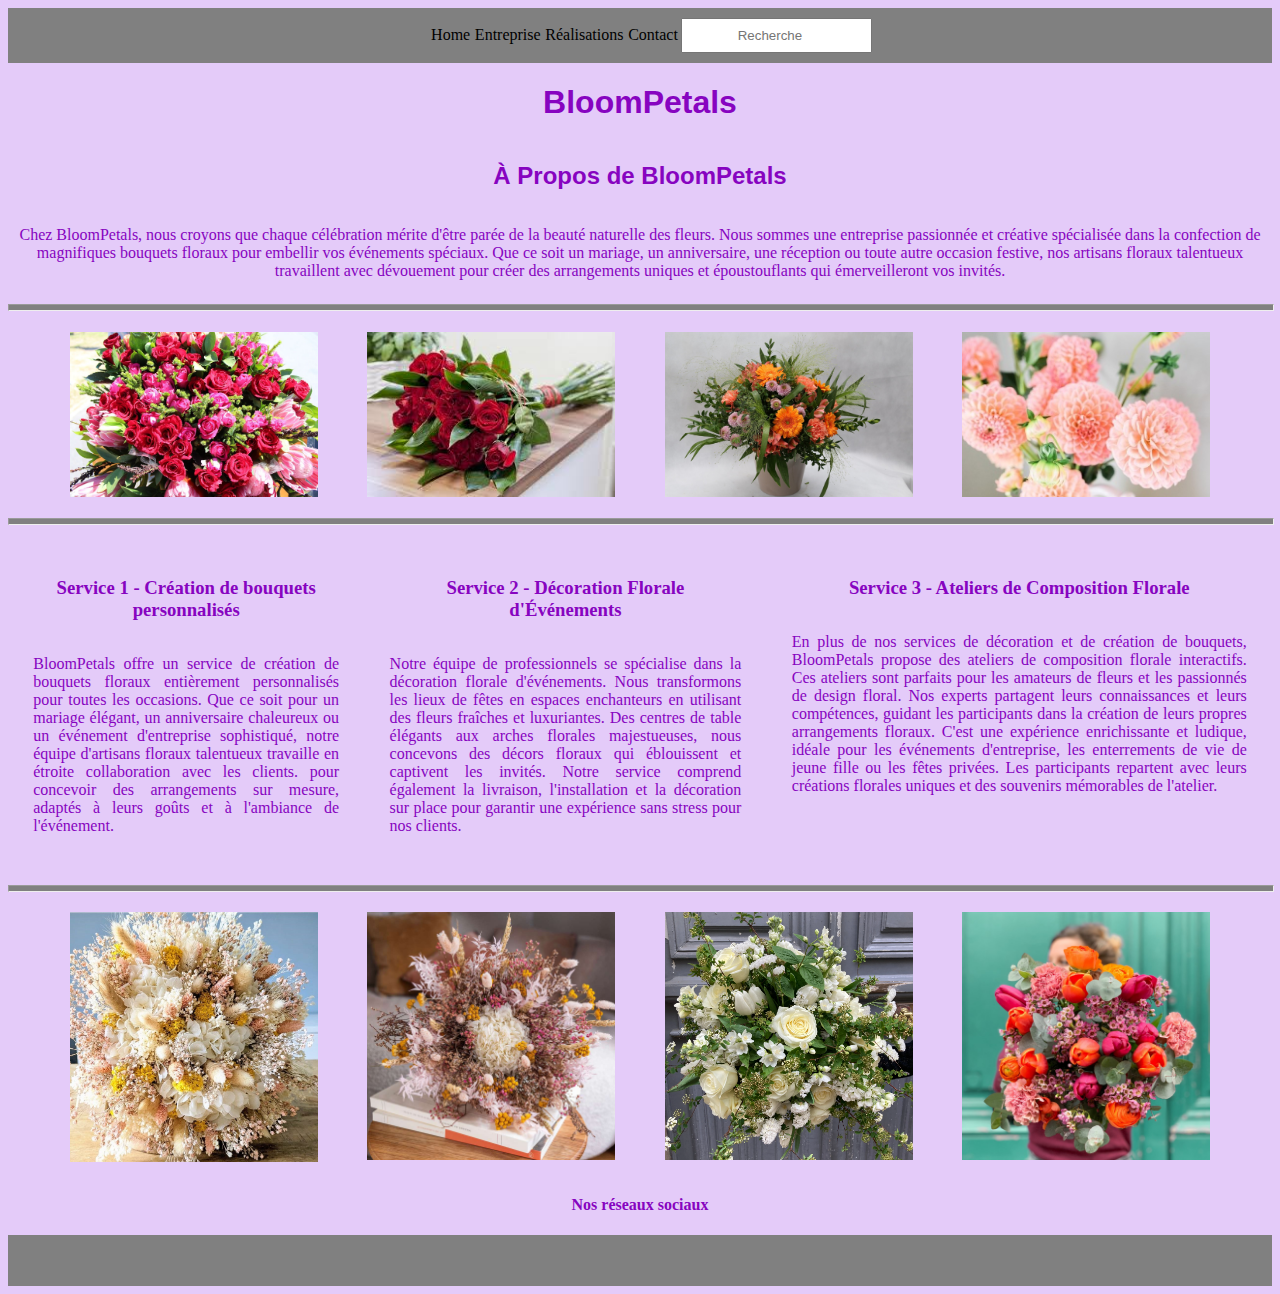
<file: bloompetals/index.html>
<!DOCTYPE html>
<html lang="fr">
<head>
    <meta charset="UTF-8">
    <meta name="viewport" content="width=device-width, initial-scale=1.0">
    <title>BloomPetals</title>
    <link rel="stylesheet" href="styles.css">
</head>
<body>
    <header>
        <nav>
            <ul>
                <li><a href="index.html">Home</a></li>
                <li><a href="entreprise.html">Entreprise</a></li>
                <li><a href="realisations.html">Réalisations</a></li>
                <li><a href="contact.html">Contact</a></li>
            </ul>
        </nav>
        <input type="search" name="barreDeRecherche" id="" placeholder="Recherche">
    </header>
    <main>
        <h1>BloomPetals</h1>
        <div>
            <h2>À Propos de BloomPetals</h2>
            <p>
                Chez BloomPetals, nous croyons que chaque célébration mérite d'être parée de la beauté
                naturelle des fleurs. Nous sommes une entreprise passionnée et créative spécialisée dans
                la confection de magnifiques bouquets floraux pour embellir vos événements spéciaux. Que
                ce soit un mariage, un anniversaire, une réception ou toute autre occasion festive, nos
                artisans floraux talentueux travaillent avec dévouement pour créer des arrangements
                uniques et époustouflants qui émerveilleront vos invités.
            </p>
        </div>
        <hr class="separator" />
        <div class="images">
            <img src="images/image1.jpg">
            <img src="images/image4.jpg">
            <img src="images/image5.jpg">
            <img src="images/image10.jpg">
        </div>
        <hr class="separator" />
        <div class="services">
            <div>
                <h3>Service 1 - Création de bouquets personnalisés</h3>
                <p>
                    BloomPetals offre un service de création de
                    bouquets floraux entièrement personnalisés pour toutes les occasions. Que ce soit pour un
                    mariage élégant, un anniversaire chaleureux ou un événement d'entreprise sophistiqué,
                    notre équipe d'artisans floraux talentueux travaille en étroite collaboration avec les clients.
                    pour concevoir des arrangements sur mesure, adaptés à leurs goûts et à l'ambiance de
                    l'événement.
                </p>
            </div>
            <div>
                <h3>Service 2 - Décoration Florale d'Événements</h3>
                <p> Notre équipe de professionnels se spécialise dans
                la décoration florale d'événements. Nous transformons les lieux de fêtes en espaces
                enchanteurs en utilisant des fleurs fraîches et luxuriantes. Des centres de table élégants aux
                arches florales majestueuses, nous concevons des décors floraux qui éblouissent et
                captivent les invités. Notre service comprend également la livraison, l'installation et la
                décoration sur place pour garantir une expérience sans stress pour nos clients.
                </p>
            </div>
            <div>
                <h3>Service 3 - Ateliers de Composition Florale</h3>
                <p>En plus de nos services de décoration et de création
                de bouquets, BloomPetals propose des ateliers de composition florale interactifs. Ces
                ateliers sont parfaits pour les amateurs de fleurs et les passionnés de design floral. Nos
                experts partagent leurs connaissances et leurs compétences, guidant les participants dans
                la création de leurs propres arrangements floraux. C'est une expérience enrichissante et
                ludique, idéale pour les événements d'entreprise, les enterrements de vie de jeune fille ou
                les fêtes privées. Les participants repartent avec leurs créations florales uniques et des
                souvenirs mémorables de l'atelier.
                </p>
            </div>
        </div>
        <hr class="separator" />
        <div class="images">
            <img src="images/images.f1.jpg">
            <img src="images/imagef3.jpg">
            <img src="images/imagef2.webp">
            <img src="images/image.f2.avif">
        </div>
        <div>
            <h4>Nos réseaux sociaux</h4>
        </div>
    </main>

    <footer>
        <div class="logosSocialMedia">
            
        </div>
    </footer>
</body>
</html>
</file>
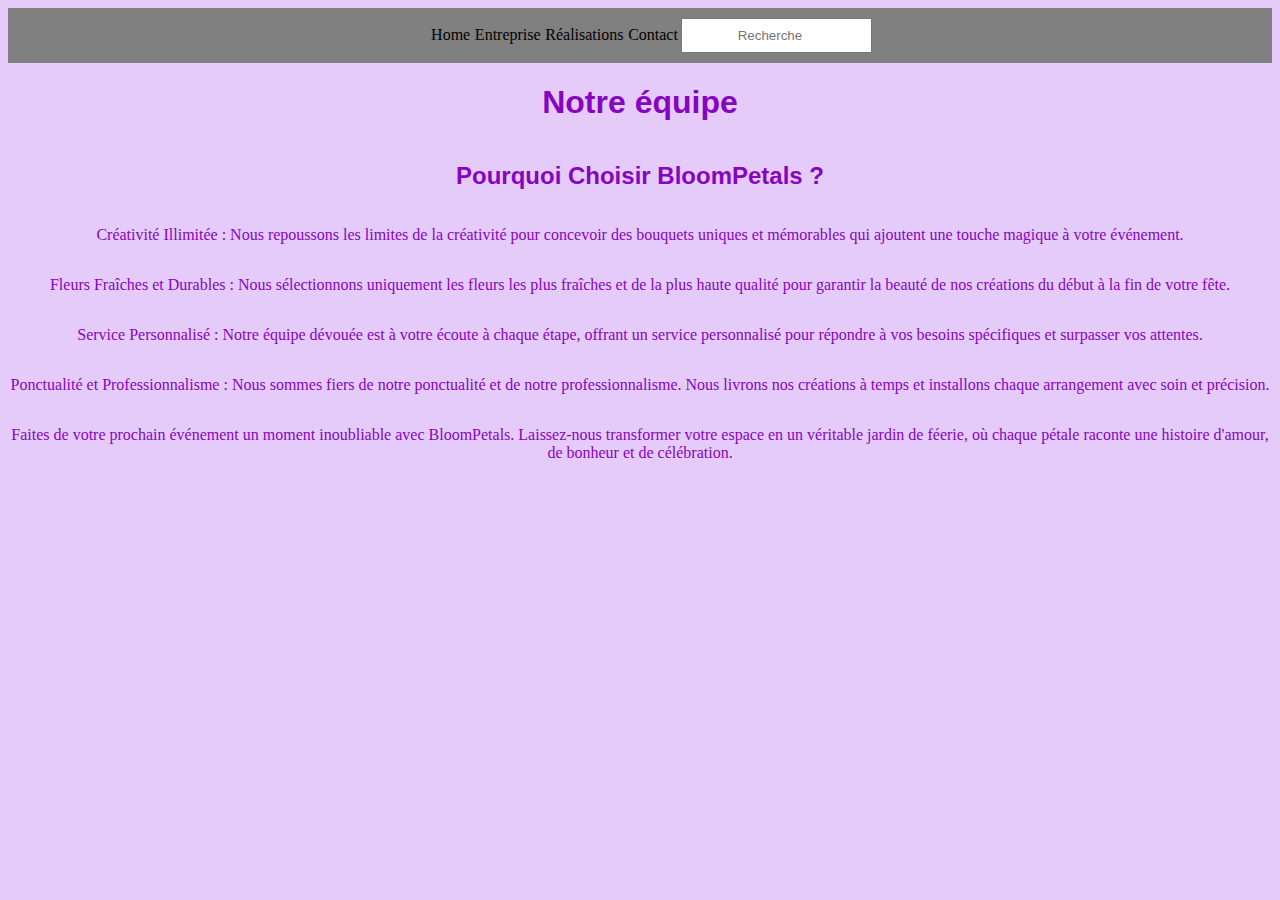
<file: bloompetals/entreprise.html>
<!DOCTYPE html>
<html lang="fr">
<head>
    <meta charset="UTF-8">
    <meta name="viewport" content="width=device-width, initial-scale=1.0">
    <title>BloomPetals</title>
    <link rel="stylesheet" href="styles.css">
</head>
<body>
    <header>
        <nav>
            <ul>
                <li><a href="index.html">Home</a></li>
                <li><a href="entreprise.html">Entreprise</a></li>
                <li><a href="realisations.html">Réalisations</a></li>
                <li><a href="contact.html">Contact</a></li>
            </ul>
        </nav>
        <input type="search" name="barreDeRecherche" id="" placeholder="Recherche">
    </header>
    <main>
        <h1>Notre équipe</h1>
        <div>
            <h2>Pourquoi Choisir BloomPetals ?</h2>
                <p>Créativité Illimitée : Nous repoussons les limites de la créativité pour concevoir des
                bouquets uniques et mémorables qui ajoutent une touche magique à votre
                événement.</p>

                <p>Fleurs Fraîches et Durables : Nous sélectionnons uniquement les fleurs les plus
                fraîches et de la plus haute qualité pour garantir la beauté de nos créations du début
                à la fin de votre fête.</p>

                <p>Service Personnalisé : Notre équipe dévouée est à votre écoute à chaque étape,
                offrant un service personnalisé pour répondre à vos besoins spécifiques et surpasser
                vos attentes.</p>

                <p>Ponctualité et Professionnalisme : Nous sommes fiers de notre ponctualité et de
                notre professionnalisme. Nous livrons nos créations à temps et installons chaque
                arrangement avec soin et précision.</p>
                
                <p>Faites de votre prochain événement un moment inoubliable avec BloomPetals. Laissez-nous
                transformer votre espace en un véritable jardin de féerie, où chaque pétale raconte une
                histoire d'amour, de bonheur et de célébration.</p>
        </div>
    </main>
</file>
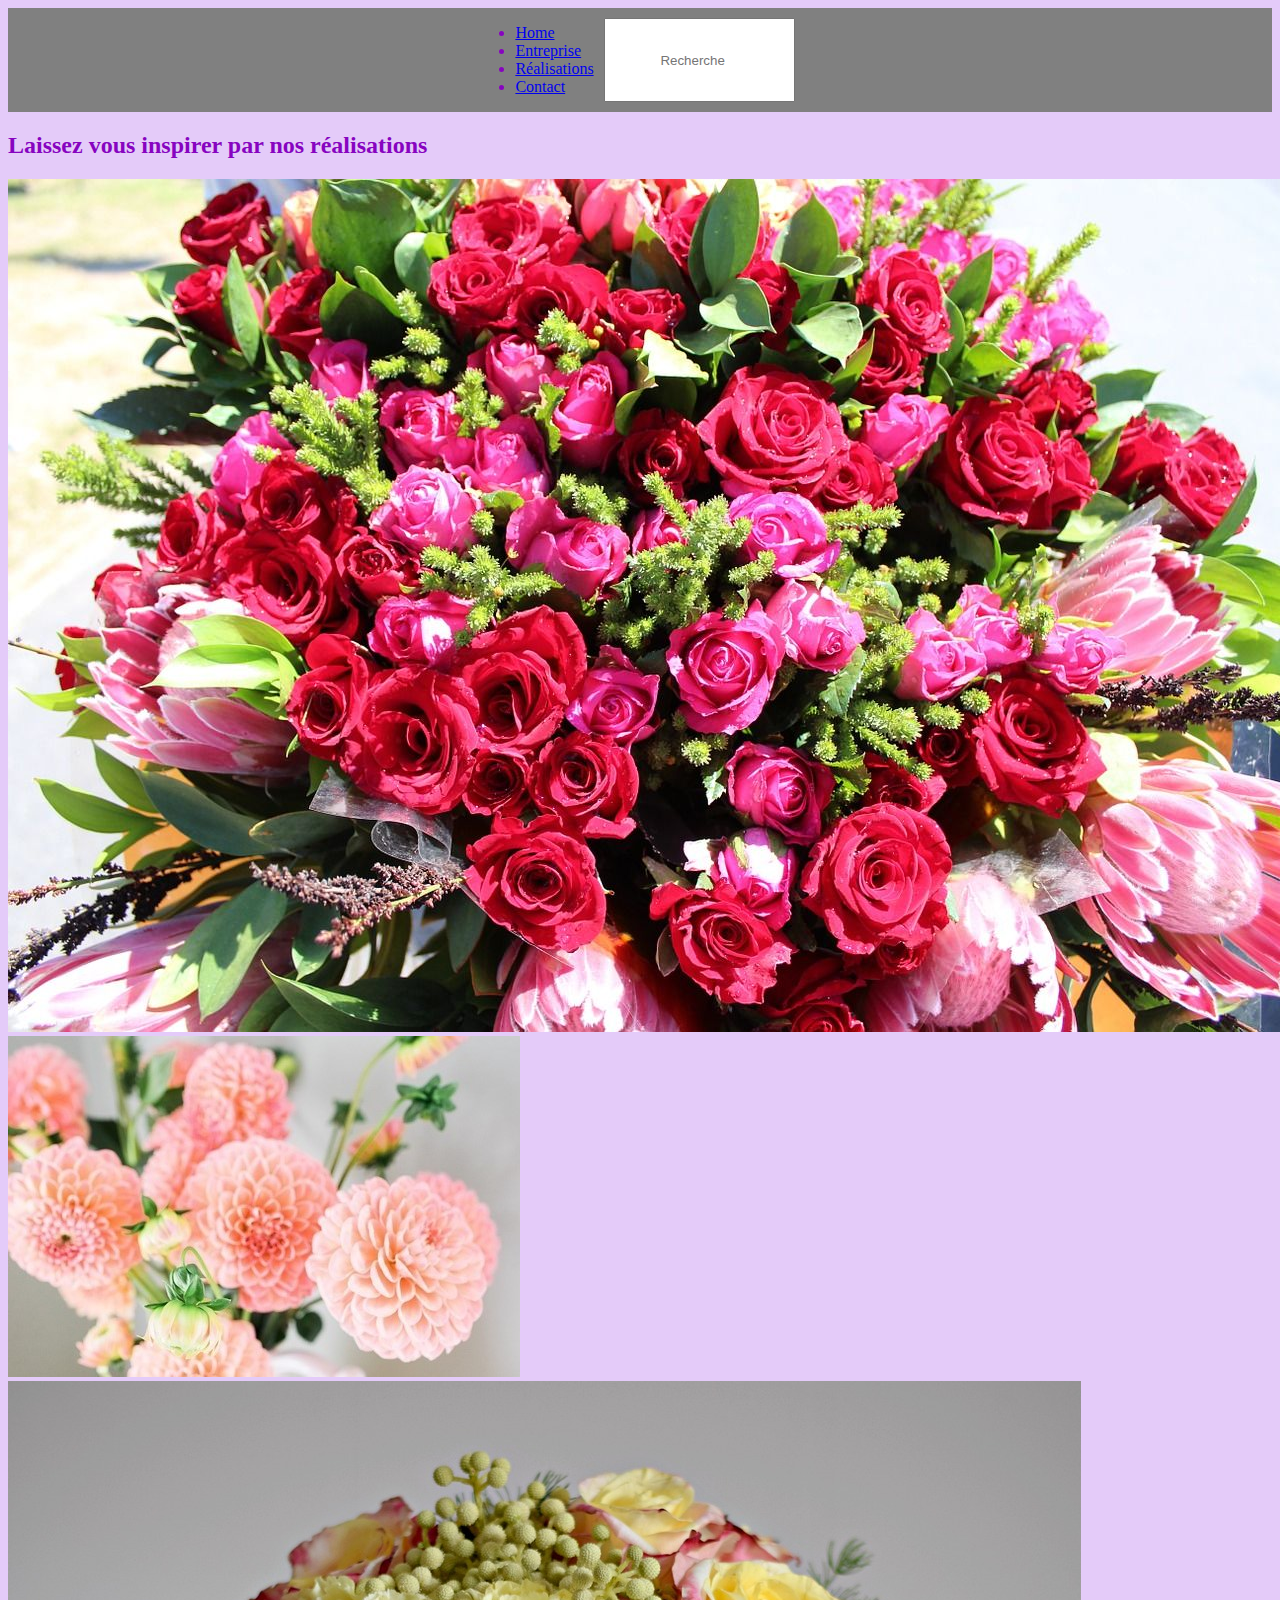
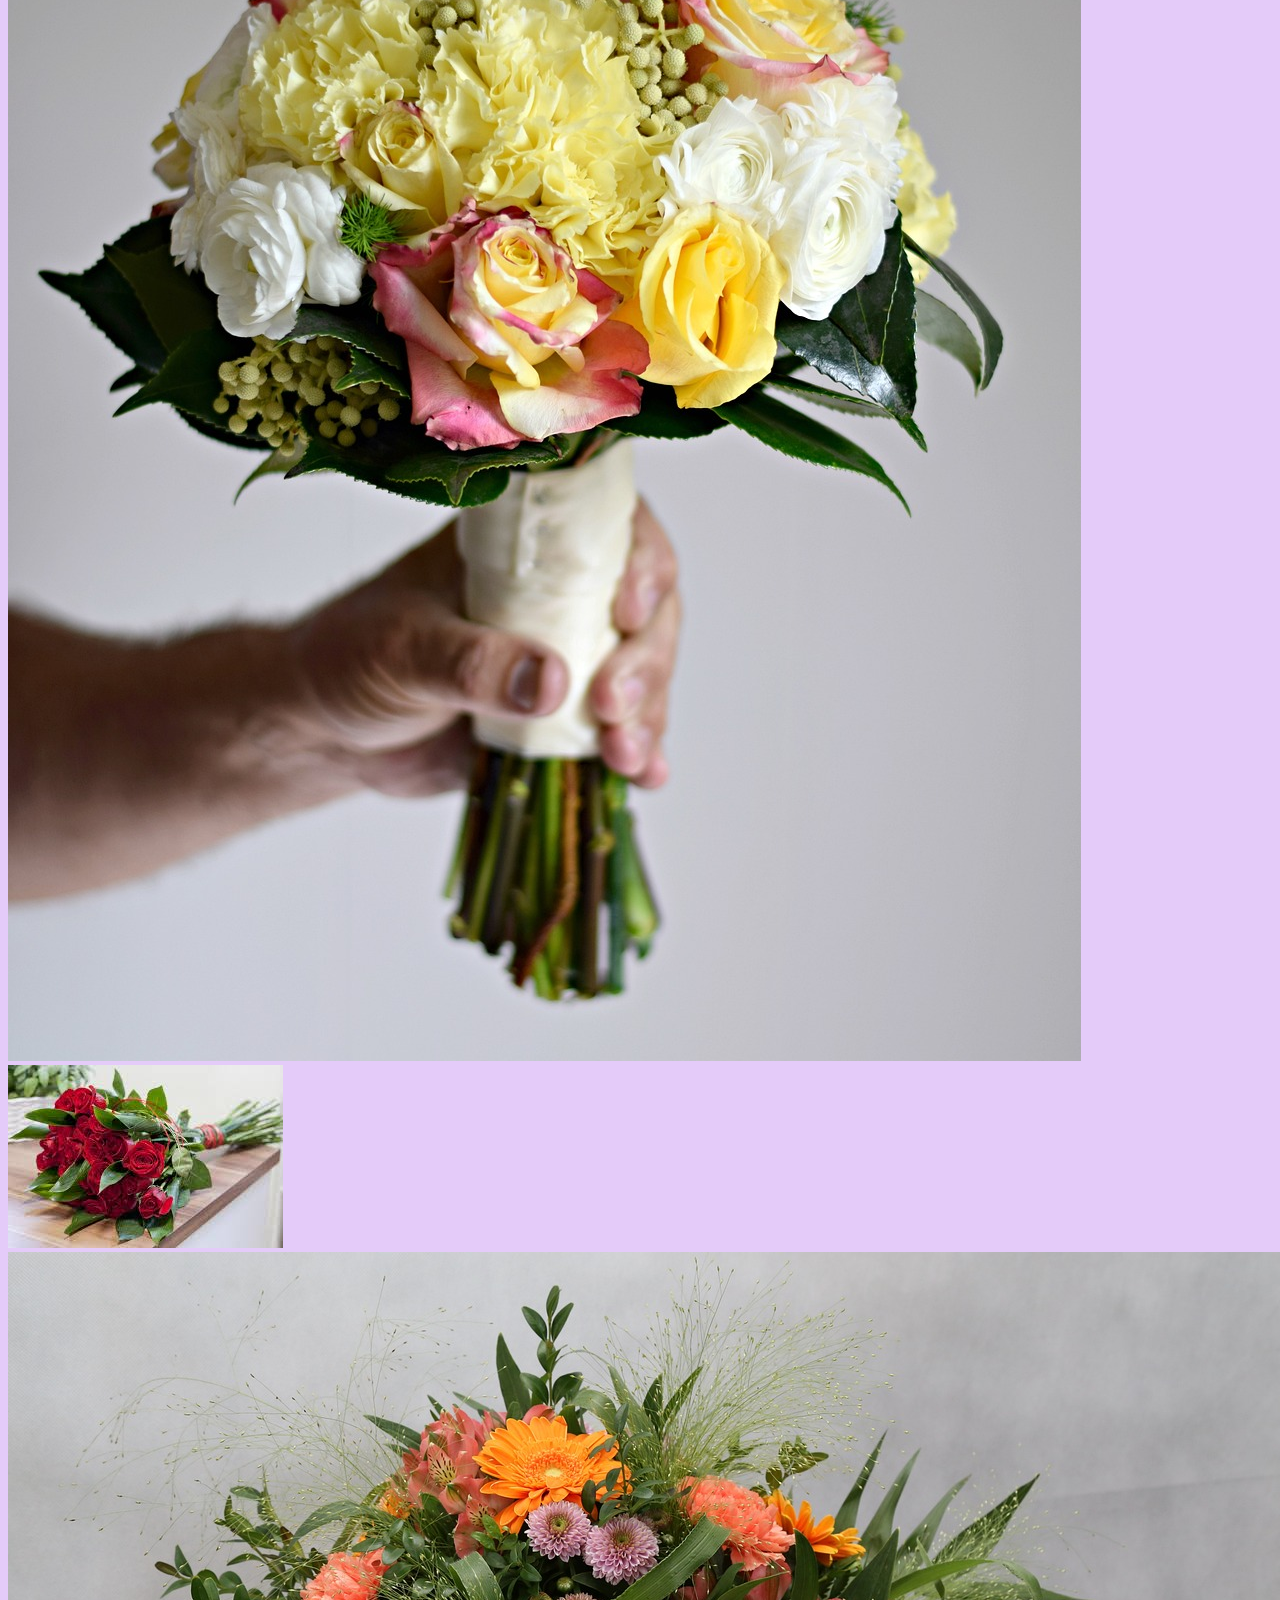
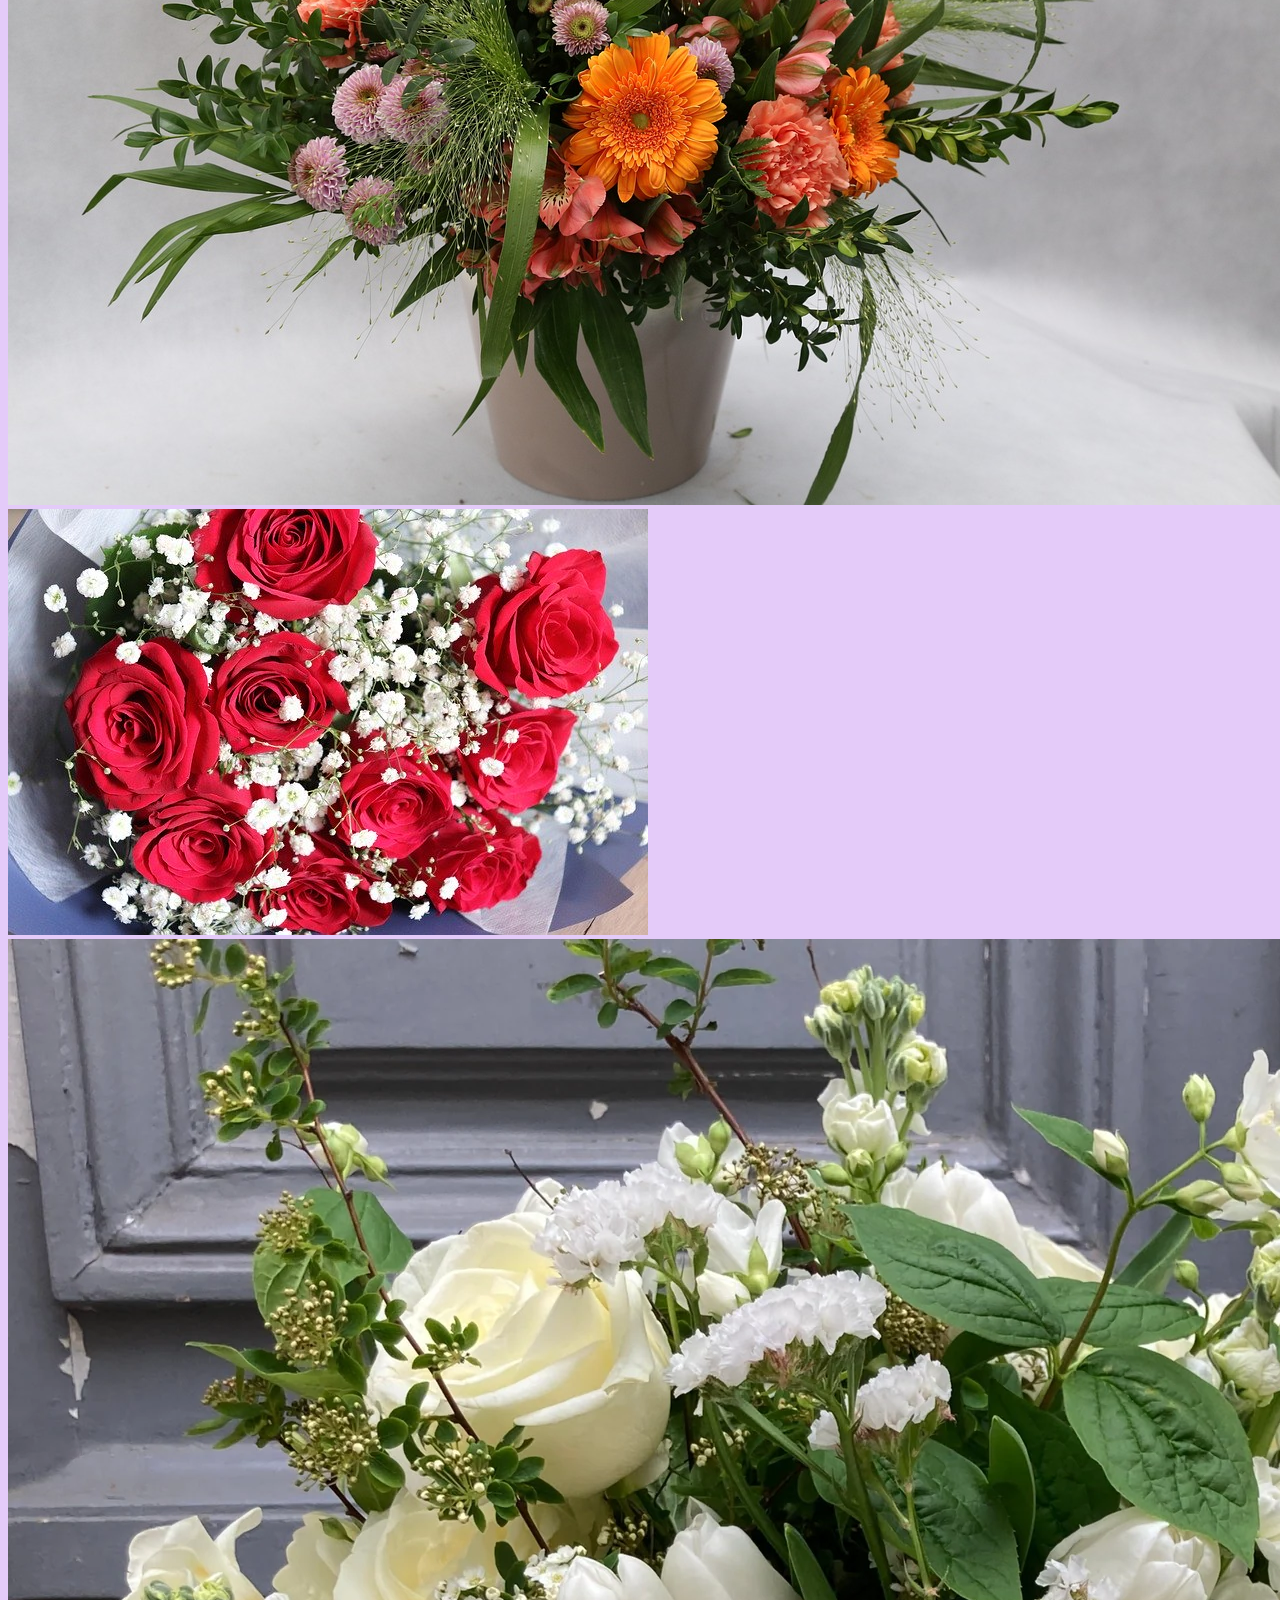
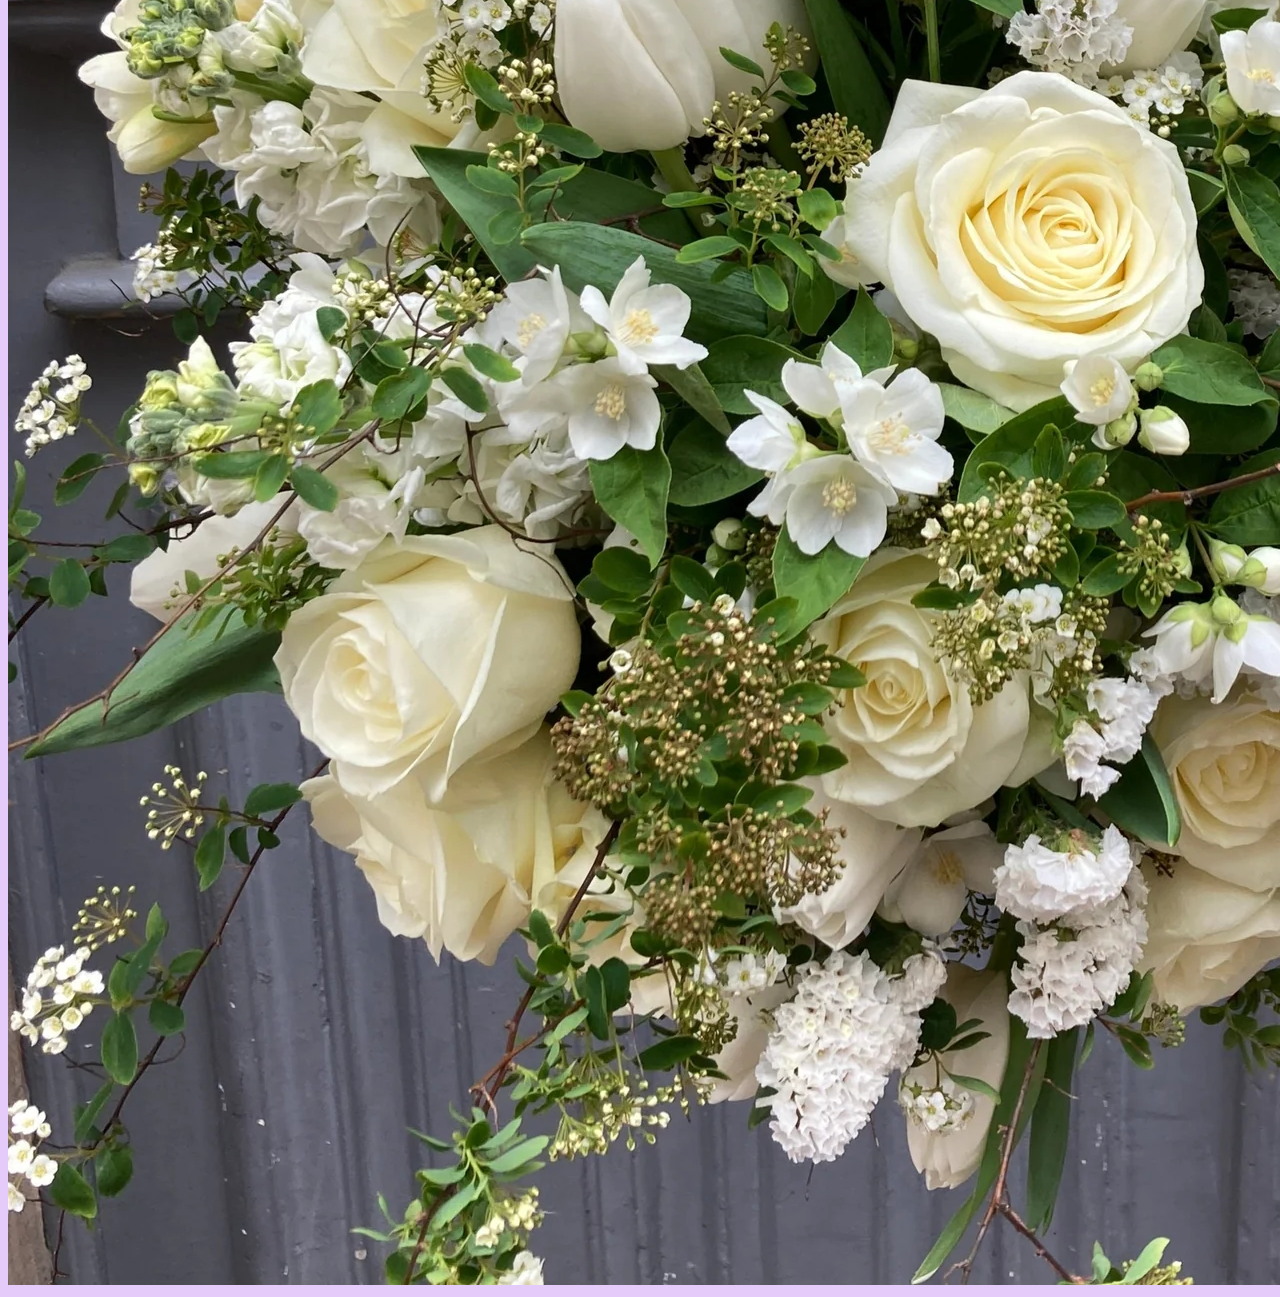
<file: bloompetals/realisations.html>
<!DOCTYPE html>
<html lang="fr">
<head>
    <meta charset="UTF-8">
    <meta name="viewport" content="width=device-width, initial-scale=1.0">
    <title>Réalisations</title>
    <link rel="stylesheet" href="style2.css">
</head>
<body>
    <header>
        <nav>
            <ul>
                <li><a href="index.html">Home</a></li>
                <li><a href="entreprise.html">Entreprise</a></li>
                <li><a href="realisations.html">Réalisations</a></li>
                <li><a href="contact.html">Contact</a></li>
            </ul>
        </nav>
        <input type="search" name="barreDeRecherche" id="" placeholder="Recherche">
    </header>
    <main>
        <div><h2>Laissez vous inspirer par nos réalisations</h2></div>
        <div class="imagesRea">
            <section>
                <img src="images/image1.jpg">
                <img src="images/image10.jpg">
                <img src="images/image11.jpg">
                <img src="images/image4.jpg">
                <img src="images/image5.jpg">
                <img src="images/image9.jpg">
                <img src="images/imagef2.webp">
            </section>
        </div>
    </main>
</body>
</html>
</file>
<file: bloompetals/styles.css>
body { 
    font-family: Georgia, 'Times New Roman', Times, serif;
    color:rgb(135, 4, 192);
    background-color: rgb(228, 203, 249);
}

header {
    background:gray;
    width:100%;
    display: flex;
    flex-direction: row;
    justify-content: center;
}

input {
    margin: 10px;
    text-align: center;
    padding: 5px;
    justify-content: space-between;
}

nav {
    height: 20%;
    justify-content: space-between;
    ul {
        display: flex;
        flex-direction: row;
        justify-content: center;

        li {
            /* padding-inline: 2em; */
            /* margin: 0.5em 0; */
            /* padding: 0.3em; */
            border-right: 1em black;
            list-style: none;
            margin: 1%;
        }
        
        a {
            color:black;
            text-decoration: none;
        }
    
        a:hover {
            color:blueviolet;
        }
    }
}

main {
    display: flex;
    justify-content: center;
    flex-direction: column;
    text-align: center;
/* Pour la ligne de séparation numéro 1 */
    hr {
        width:100%;
        height: 5px;
        background-color:gray;
    }
    
    h1 {
        font-family:'Gill Sans', 'Gill Sans MT', Calibri, 'Trebuchet MS', sans-serif;
    }
/* Pour le texte d'introduction de BloomPetals */
    div {
        display: flex;
        flex-direction: column;
        text-align: center;

        h2 {
            font-family:'Gill Sans', 'Gill Sans MT', Calibri, 'Trebuchet MS', sans-serif;
            justify-content: space-evenly;
            flex-direction: column;
            flex-wrap: wrap;
            text-align: center;
        }

        p {
             text-align: center;
         }
    }
}
/* Pour la 1ère ligne de photos, disposition et écarts externes */
.images {
    display: flex;
    flex-direction: row;
    justify-content: space-evenly;
    margin-top: 5%;
    margin: 1%;
    flex-wrap: wrap;

    img {
        height: 20%;
        width: 20%;
    }
}
/* Pour que les parties services soient les unes à côtés des autres */
.services {
    display: flex;
    flex-direction: row;
/* Pour avoir une marge entre chaque paragraphe + centré et en colonne */
    div {
        flex-direction: column;
        padding: 2%;
        text-align: center;

        h3 {
            text-align: center;
        }

        p {
            text-align: justify;
        }
    }
}
/*  */
footer {
    background:gray;
    width:100%;
    display: flex;
    flex-direction: row;
    justify-content: center;

    div {
        flex-direction: column;
        padding: 2%;
        text-align: center;
    }
}
</file>
<file: bloompetals/style2.css>
body { 
    font-family: Georgia, 'Times New Roman', Times, serif;
    color:rgb(135, 4, 192);
    background-color: rgb(228, 203, 249);
}

header {
    background:gray;
    width:100%;
    display: flex;
    flex-direction: row;
    justify-content: center;
}

input {
    margin: 10px;
    text-align: center;
    padding: 5px;
}

.images2 {
    display: flex;
    flex-direction: row;
    justify-content: space-evenly;
    margin-top: 5%;
    margin: 1%;
    flex-wrap: wrap;

    img {
        height: 20%;
        width: 20%;
    }
}
</file>
